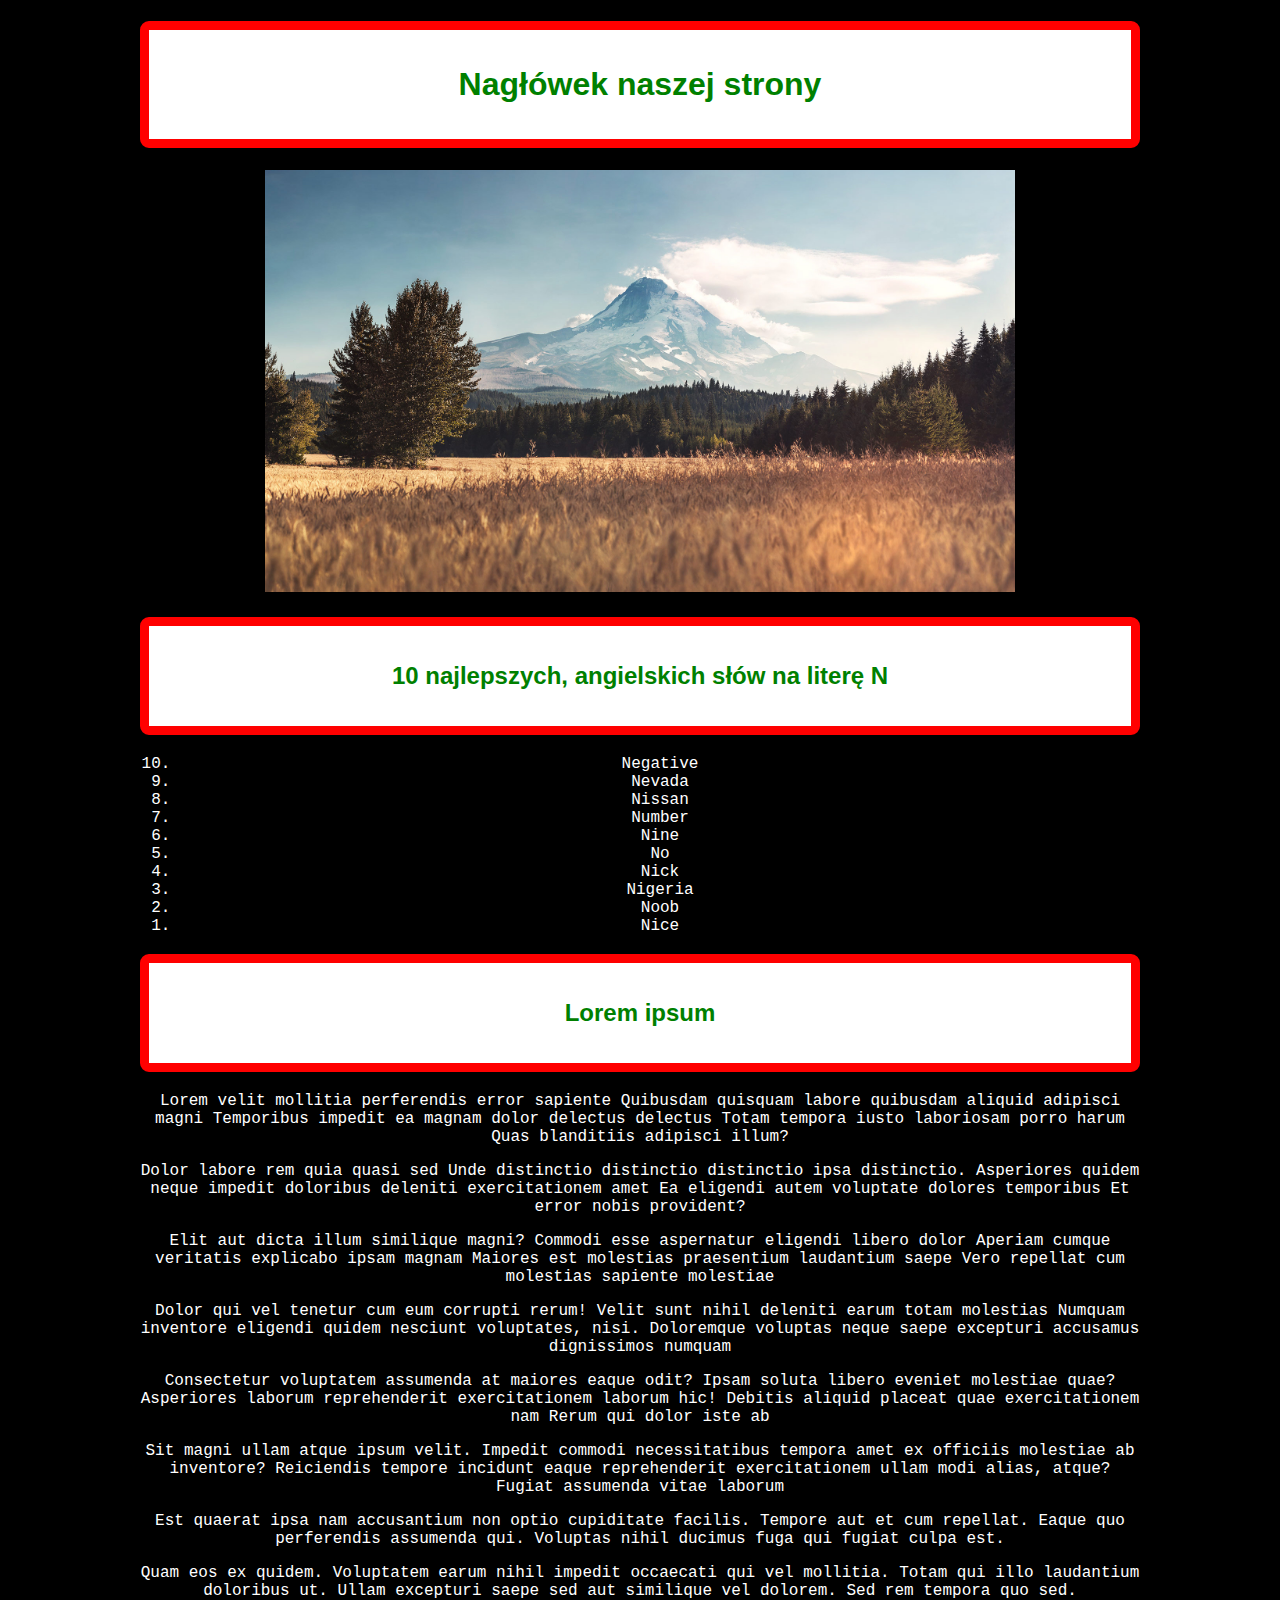
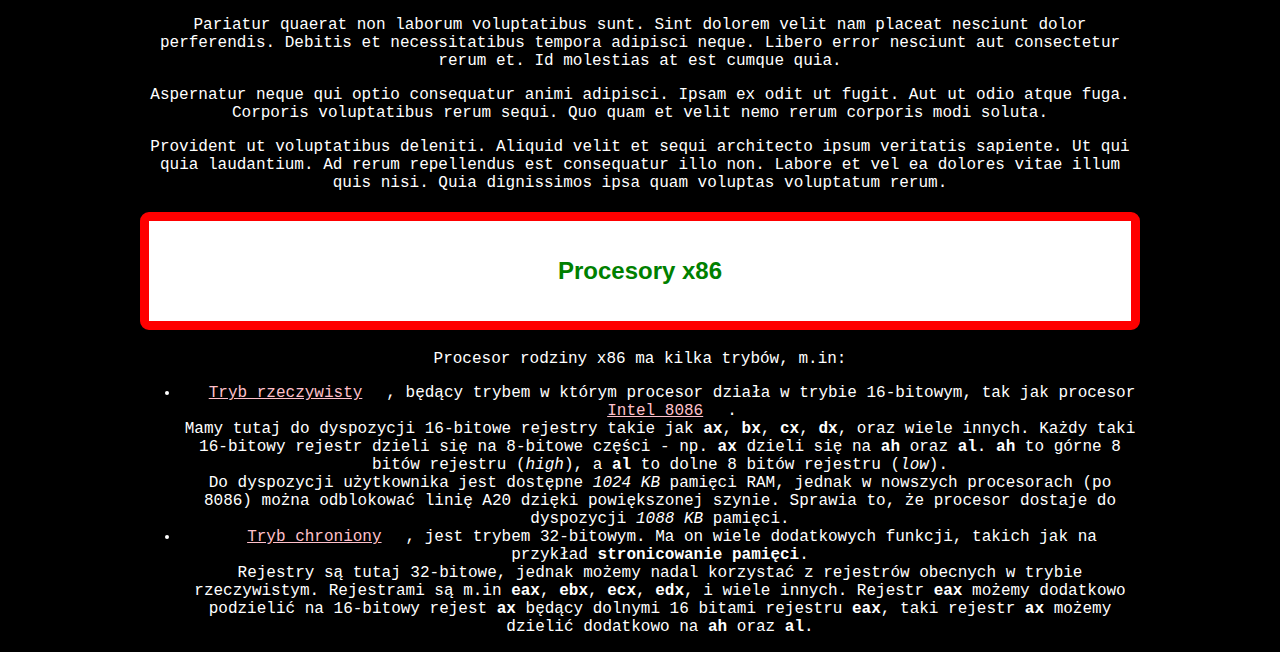
<file: brednie.html>
<!DOCTYPE html>
<html>
	<head>
		<meta charset="UTF-8" />
		<meta name="description"
		      content="Przykładowa strona do stylizowania przy użyciu CSS" />
		<title>Strona główna</title>
		<link rel="stylesheet" href="style.css" />
	</head>
	<body>
		<h1>Nagłówek naszej strony</h1>
		<img src="grafika.png" />
		<h2>10 najlepszych, angielskich słów na literę N</h2>
		<ol reversed="true">
			<li>Negative</li>
			<li>Nevada</li>
			<li>Nissan</li>
			<li>Number</li>
			<li>Nine</li>
			<li>No</li>
			<li>Nick</li>
			<li>Nigeria</li>
			<li>Noob</li>
			<li>Nice</li>
		</ol>
		<h2>Lorem ipsum</h2>
		<p>
			Lorem velit mollitia perferendis error sapiente Quibusdam quisquam labore
			quibusdam aliquid adipisci magni Temporibus impedit ea magnam dolor delectus
			delectus Totam tempora iusto laboriosam porro harum Quas blanditiis adipisci
			illum?
		</p>
		<p>
			Dolor labore rem quia quasi sed Unde distinctio distinctio distinctio
			ipsa distinctio. Asperiores quidem neque impedit doloribus deleniti exercitationem
			amet Ea eligendi autem voluptate dolores temporibus Et error nobis provident?
		</p>
		<p>
			Elit aut dicta illum similique magni? Commodi esse aspernatur eligendi
			libero dolor Aperiam cumque veritatis explicabo ipsam magnam Maiores
			est molestias praesentium laudantium saepe Vero repellat cum molestias
			sapiente molestiae
		</p>
		<p>
			Dolor qui vel tenetur cum eum corrupti rerum! Velit sunt nihil deleniti
			earum totam molestias Numquam inventore eligendi quidem nesciunt voluptates,
			nisi. Doloremque voluptas neque saepe excepturi accusamus dignissimos
			numquam
		</p>
		<p>
			Consectetur voluptatem assumenda at maiores eaque odit? Ipsam soluta
			libero eveniet molestiae quae? Asperiores laborum reprehenderit exercitationem
			laborum hic! Debitis aliquid placeat quae exercitationem nam Rerum qui
			dolor iste ab
		</p>
		<p>
			Sit magni ullam atque ipsum velit. Impedit commodi necessitatibus tempora
			amet ex officiis molestiae ab inventore? Reiciendis tempore incidunt
			eaque reprehenderit exercitationem ullam modi alias, atque? Fugiat assumenda
			vitae laborum
		</p>
		<p>
			Est quaerat ipsa nam accusantium non optio cupiditate facilis. Tempore
			aut et cum repellat. Eaque quo perferendis assumenda qui. Voluptas nihil
			ducimus fuga qui fugiat culpa est.
		</p>
		<p>
			Quam eos ex quidem. Voluptatem earum nihil impedit occaecati qui vel
			mollitia. Totam qui illo laudantium doloribus ut. Ullam excepturi saepe
			sed aut similique vel dolorem. Sed rem tempora quo sed.
		</p>
		<p>
			Pariatur quaerat non laborum voluptatibus sunt. Sint dolorem velit nam
			placeat nesciunt dolor perferendis. Debitis et necessitatibus tempora
			adipisci neque. Libero error nesciunt aut consectetur rerum et. Id molestias
			at est cumque quia.
		</p>
		<p>
			Aspernatur neque qui optio consequatur animi adipisci. Ipsam ex odit
			ut fugit. Aut ut odio atque fuga. Corporis voluptatibus rerum sequi.
			Quo quam et velit nemo rerum corporis modi soluta.
		</p>
		<p>
			Provident ut voluptatibus deleniti. Aliquid velit et sequi architecto
			ipsum veritatis sapiente. Ut qui quia laudantium. Ad rerum repellendus
			est consequatur illo non. Labore et vel ea dolores vitae illum quis nisi.
			Quia dignissimos ipsa quam voluptas voluptatum rerum.
		</p>
		<h2>Procesory x86</h2>
		<p>
			Procesor rodziny x86 ma kilka trybów, m.in:
		</p>
		<ul>
			<li>
				<a href="https://pl.wikipedia.org/wiki/Tryb_rzeczywisty">Tryb rzeczywisty</a>,
				będący trybem w którym procesor działa w trybie 16-bitowym, tak jak procesor
				<a href="https://pl.wikipedia.org/wiki/Intel_8086">Intel 8086</a>.<br />

				Mamy tutaj do dyspozycji 16-bitowe rejestry takie jak <b>ax</b>, <b>bx</b>,
				<b>cx</b>, <b>dx</b>, oraz wiele innych. Każdy taki 16-bitowy rejestr dzieli
				się na 8-bitowe części - np. <b>ax</b> dzieli się na <b>ah</b> oraz <b>al</b>.
				<b>ah</b> to górne 8 bitów rejestru (<i>high</i>), a <b>al</b> to dolne 8
				bitów rejestru (<i>low</i>).<br />

				Do dyspozycji użytkownika jest dostępne <em>1024 KB</em> pamięci RAM, jednak
				w nowszych procesorach (po 8086) można odblokować linię A20 dzięki powiększonej
				szynie. Sprawia to, że procesor dostaje do dyspozycji <em>1088 KB</em> pamięci.
			</li>
			<li>
				<a href="https://pl.wikipedia.org/wiki/Tryb_rzeczywisty">Tryb chroniony</a>,
				jest trybem 32-bitowym. Ma on wiele dodatkowych funkcji, takich jak na
				przykład <b>stronicowanie pamięci</b>.<br />

				Rejestry są tutaj 32-bitowe, jednak możemy nadal korzystać z rejestrów obecnych
				w trybie rzeczywistym. Rejestrami są m.in <b>eax</b>, <b>ebx</b>,
				<b>ecx</b>, <b>edx</b>, i wiele innych. Rejestr <b>eax</b> możemy dodatkowo
				podzielić na 16-bitowy rejest <b>ax</b> będący dolnymi 16 bitami rejestru <b>eax</b>,
				taki rejestr <b>ax</b> możemy dzielić dodatkowo na <b>ah</b> oraz <b>al</b>.<br />
			</li>
		</ul>
	</body>
</html>
</file>
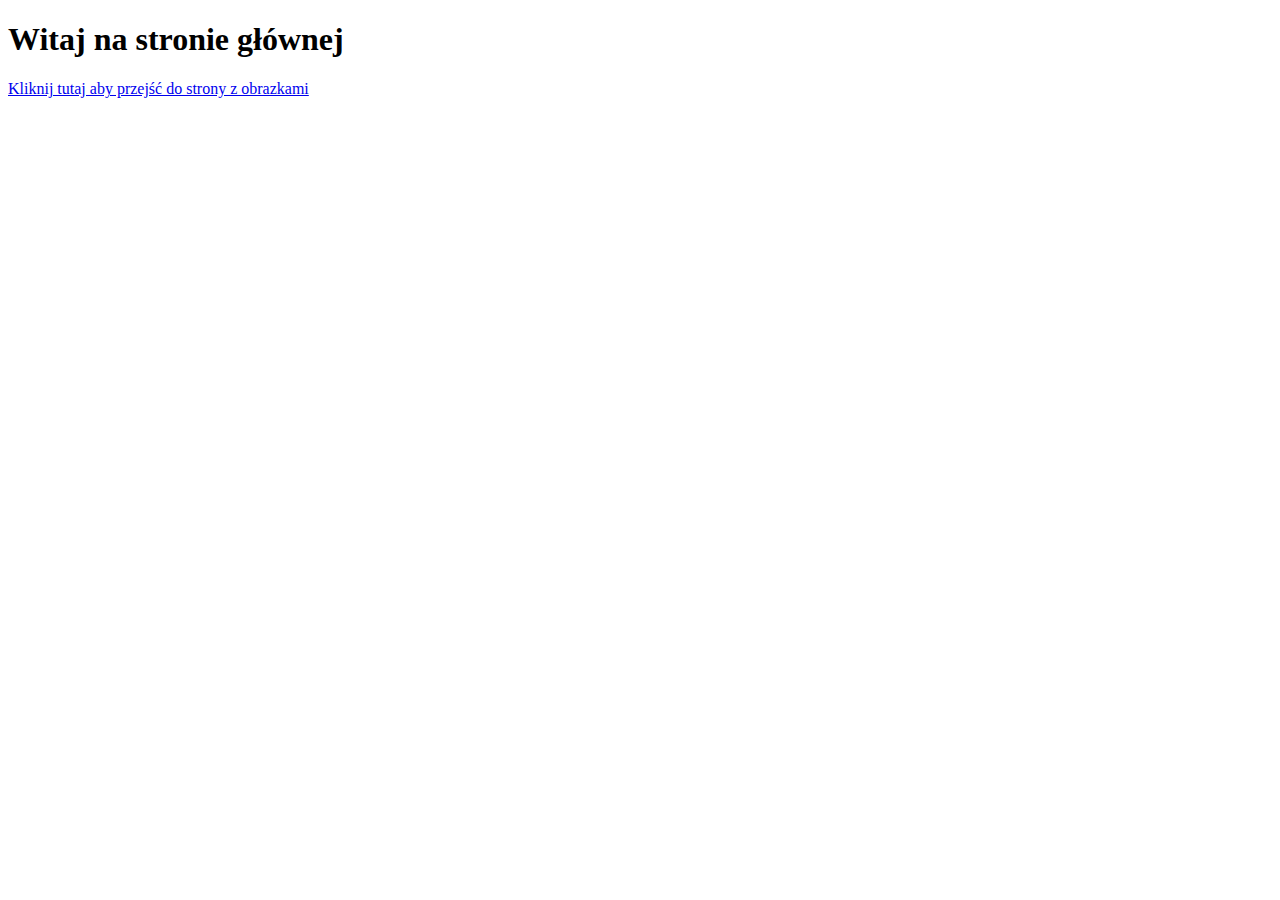
<file: index_piątek.html>
<!DOCTYPE html>
<html>
	<head>
		<meta charset="UTF-8" />
		<title>Strona główna</title>
	</head>
	<body>
		<h1>Witaj na stronie głównej</h1>
		<a href="obrazki.html">Kliknij tutaj aby przejść do strony z obrazkami</a>
	</body>
</html>
</file>
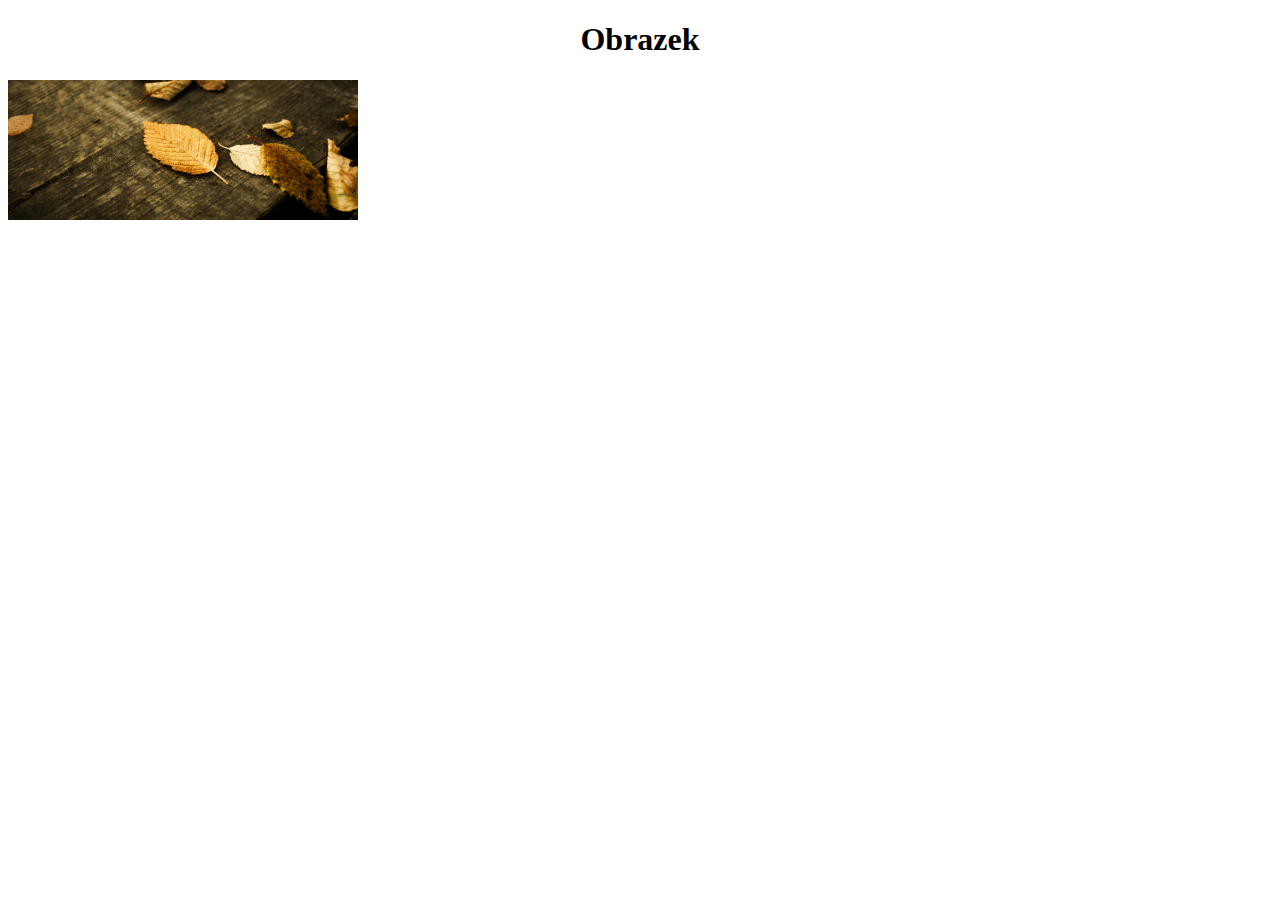
<file: obrazki.html>
<!DOCTYPE html>
<html>
	<head>
		<meta charset="UTF-8" />
		<meta name="description" content="Testowy obrazek" />
		<meta name="author" content="Jan Kowalski" />
		<meta name="keywords" content="obrazki,html,lekcje,informatyka" />
		<title>Obrazki</title>
	</head>
	<body>
		<!-- image -->
		<center>
			<h1 title="Sekcja z obrazkami">Obrazek</h1>
		</center>
		<img src="obrazek.png" width="350" alt="Przykładowy obrazek" title="Obrazek 1" />
	</body>
</html>
</file>
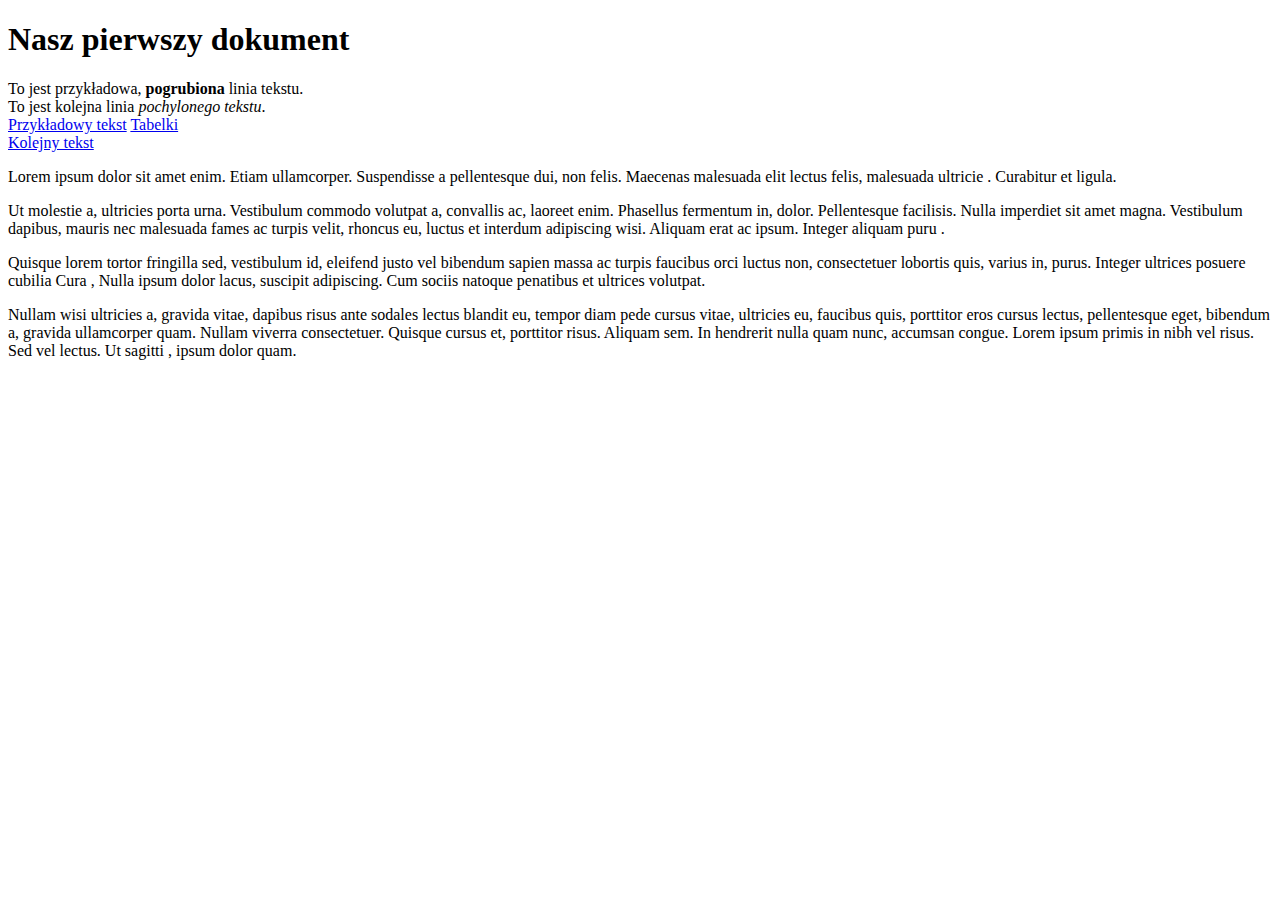
<file: plik.html>
<!DOCTYPE html>
<html>
	<head>
		<meta charset="UTF-8" />
		<title>Tytuł strony</title>
	</head>
	<body>
		<h1>Nasz pierwszy dokument</h1>
		To jest przykładowa, <b>pogrubiona</b> linia tekstu.
		<!-- break line - złam linie -->
		<br />
		To jest kolejna linia <i>pochylonego tekstu</i>.
		<br />
		<a href="plik2.html">Przykładowy tekst</a>
		<a href="plik3.html">Tabelki</a>
		<br />
		<a href="https://kernel.org">Kolejny tekst</a>
		<!-- paraghaph -->
		<p>
			Lorem ipsum dolor sit amet enim. Etiam ullamcorper. Suspendisse a pellentesque
			dui, non felis. Maecenas malesuada elit lectus felis, malesuada ultricie
			. Curabitur et ligula.
		</p>
		<p>
			Ut molestie a, ultricies porta urna. Vestibulum
			commodo volutpat a, convallis ac, laoreet enim. Phasellus fermentum in,
			dolor. Pellentesque facilisis. Nulla imperdiet sit amet magna. Vestibulum
			dapibus, mauris nec malesuada fames ac turpis velit, rhoncus eu, luctus
			et interdum adipiscing wisi. Aliquam erat ac ipsum. Integer aliquam puru
			.
		</p>
		<p>
			Quisque lorem tortor fringilla sed, vestibulum id, eleifend justo vel
			bibendum sapien massa ac turpis faucibus orci luctus non, consectetuer
			lobortis quis, varius in, purus. Integer ultrices posuere cubilia Cura
			, Nulla ipsum dolor lacus, suscipit adipiscing. Cum sociis natoque penatibus
			et ultrices volutpat.
		</p>
		<p>
			Nullam wisi ultricies a, gravida vitae, dapibus risus
			ante sodales lectus blandit eu, tempor diam pede cursus vitae, ultricies
			eu, faucibus quis, porttitor eros cursus lectus, pellentesque eget, bibendum
			a, gravida ullamcorper quam. Nullam viverra consectetuer. Quisque cursus
			et, porttitor risus. Aliquam sem. In hendrerit nulla quam nunc, accumsan
			congue. Lorem ipsum primis in nibh vel risus. Sed vel lectus. Ut sagitti
			, ipsum dolor quam.

		</p>
	</body>
</html>
</file>
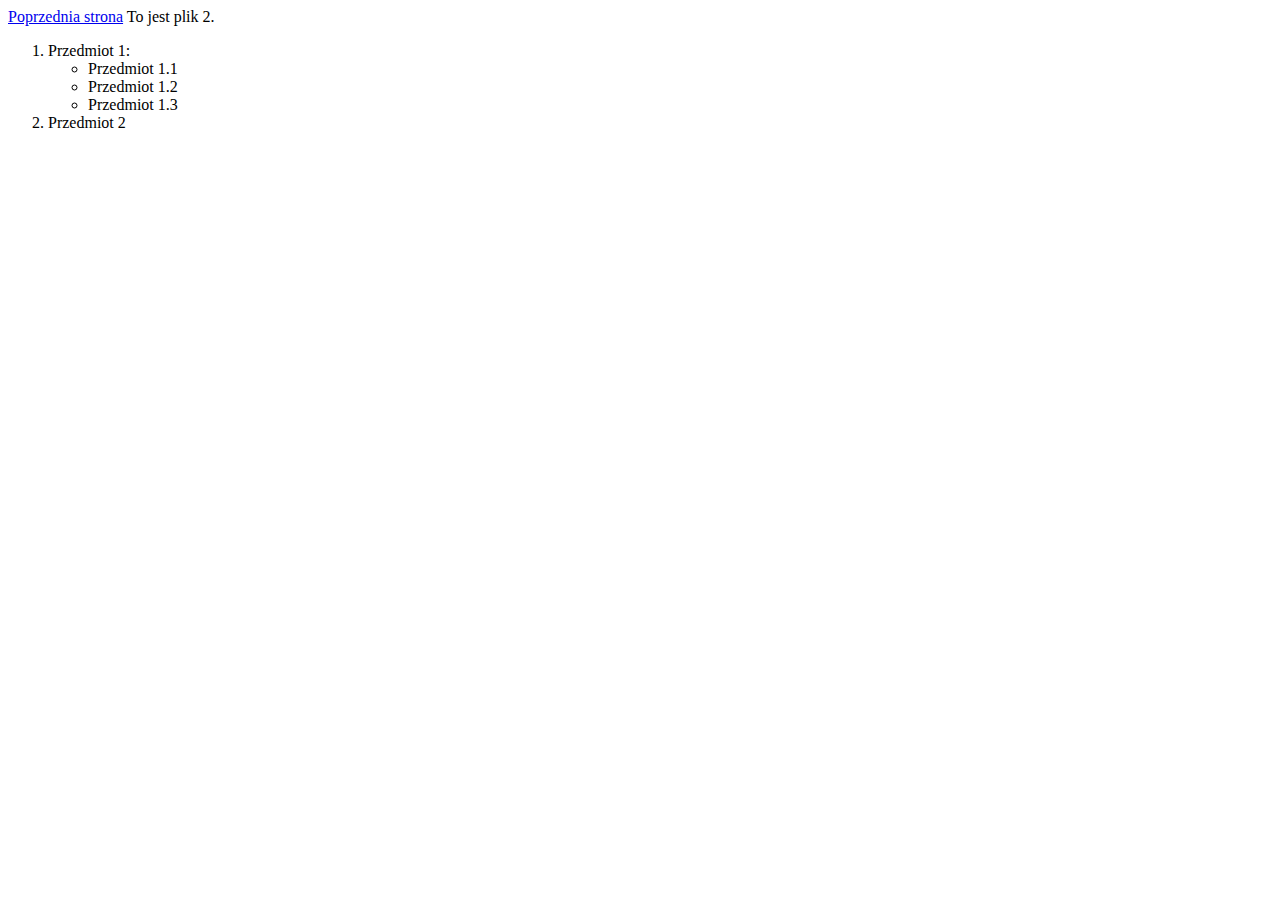
<file: plik2.html>
<!DOCTYPE html>
<html>
	<head>
		<meta charset="UTF-8" />
		<title>Plik 2</title>
	</head>
	<body>
		<a href="plik.html">Poprzednia strona</a>
		To jest plik 2.
		<!-- unordered list -->
		<ol>
			<!-- list item -->
			<li>
				Przedmiot 1:
				<ul>
					<li>Przedmiot 1.1</li>
					<li>Przedmiot 1.2</li>
					<li>Przedmiot 1.3</li>
				</ul>
			</li>
			<li>Przedmiot 2</li>
		</ol>
	</body>
</html>
</file>
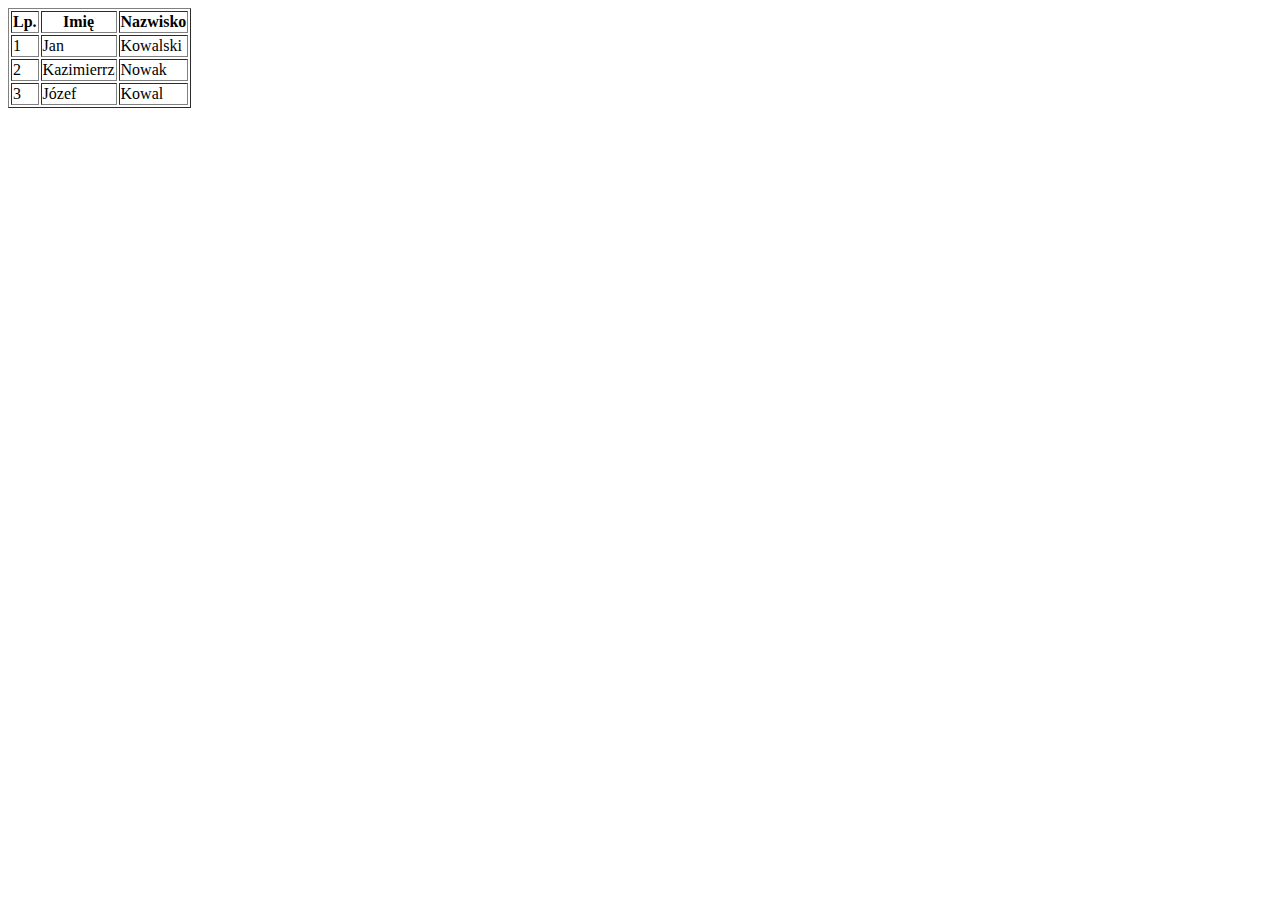
<file: plik3.html>
<!DOCTYPE html>
<html>
	<head>
		<meta charset="UTF-8" />
		<title>Tabelki</title>
	</head>
	<body>
		<table border="1">
			<!-- table row -->
			<tr>
				<!-- table header -->
				<th>Lp.</th>
				<th>Imię</th>
				<th>Nazwisko</th>
			</tr>
			<tr>
				<!-- table data -->
				<td>1</td>
				<td>Jan</td>
				<td>Kowalski</td>
			</tr>
			<tr>
				<!-- table data -->
				<td>2</td>
				<td>Kazimierrz</td>
				<td>Nowak</td>
			</tr>
			<tr>
				<!-- table data -->
				<td>3</td>
				<td>Józef</td>
				<td>Kowal</td>
			</tr>
		</table>
	</body>
</html>
</file>
<file: style.css>
html, body {
	background-color: black;
	color: white;
	font-family: Courier New, monospace, sans-serif, serif;
}

body {
	max-width: 1000px;
	margin: auto;
	text-align: center;
	padding: 0 12px;
}

img { width: 75%;
}

h1, h2, h3, h4, h5, h6 {
	border: 9px red solid;
	border-radius: 9px;
	padding: 36px;
	background-color: white;
	color: green;
	font-family: sans-serif;
}

#pierwszy {
	color: gray;
}

hr {
	margin: 24px 0;
}

a {
	padding: 24px;
	color: pink;
}

a:hover {
	color: blue;
}
</file>
